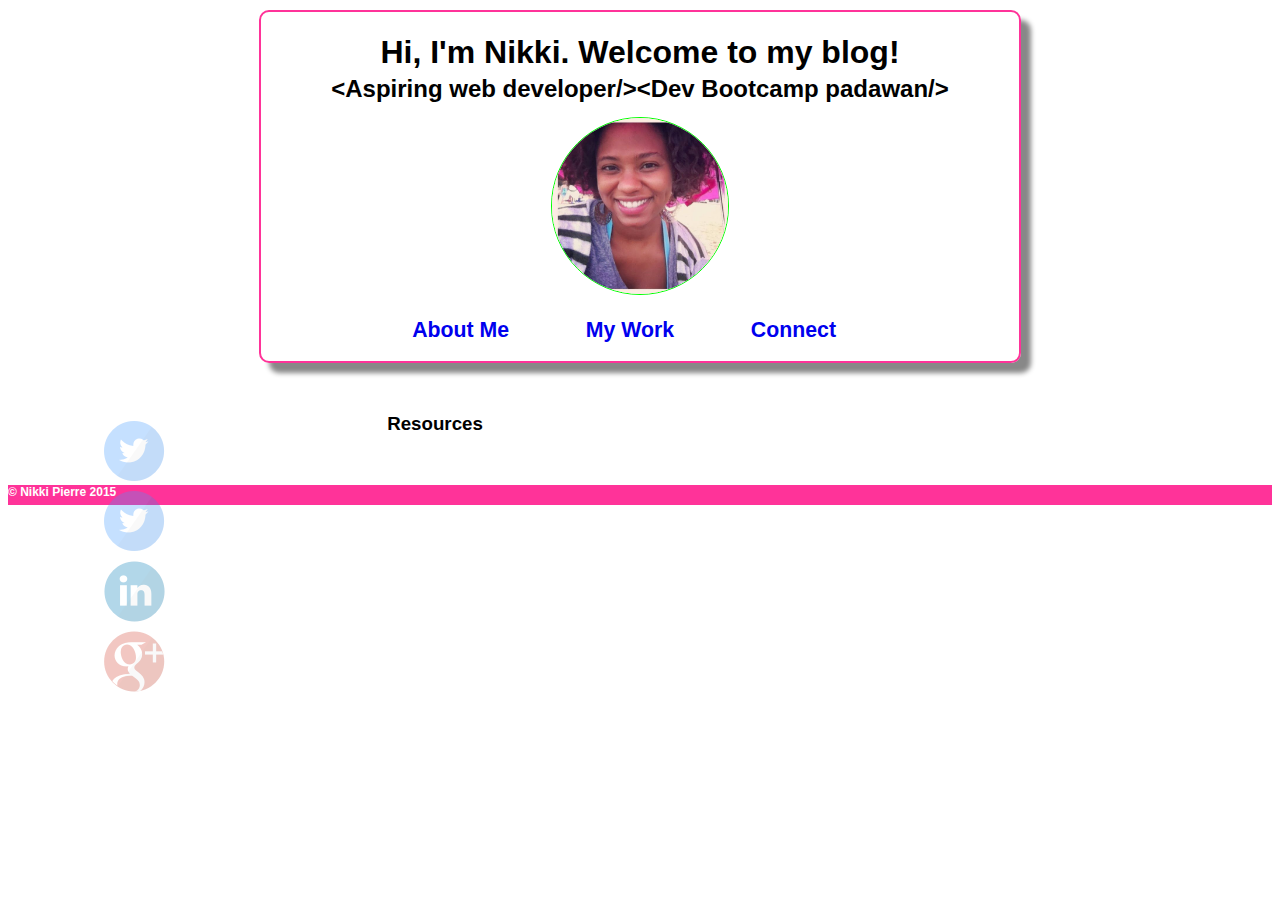
<file: blog/blog-template.html>
<!DOCTYPE html>
<html>
<head>
  <title><!-- insert title here starting with Nikki's Blog: --></title>
  <meta charset="UTF-8">
  <link rel="stylesheet" type="text/css" href="../stylesheets/default.css">
  <link rel="stylesheet" type="text/css" href="../stylesheets/blog-stylesheet.css">
  <link href='http://fonts.googleapis.com/css?family=Arvo|Khula' rel='stylesheet' type='text/css'>
</head>
<body>

    <header>
  <div id="header-box">
  <div id="headline">
  <h1>Hi, I'm Nikki. Welcome to my blog!</h1>
  <h2>&lt;Aspiring web developer/&gt;&lt;Dev Bootcamp padawan/&gt;</h2>
  </div>

  <div id="header-image">
    <a href="https://npowerpierre.github.com">
    <img src="../imgs/Nikki-compressed.jpg" alt="Me!" />
    </a>
  </div>

  <nav>
    <ul>
      <li><a href="#">About Me</a></li>
      <li><a href="#">My Work</a></li>
      <li><a href="#">Connect</a></li>
    </ul>
  </nav>
</div>
</header>

<main>
  <h1><!-- insert title here --></h1>
  <h2><!-- insert subtitle here --></h2>
  <h4><!-- insert date --></h4>

  <section>
    <p>
      <!-- your first paragraph goes here -->
    </p>
      <!-- copy and paste as many sections as you want to add paragraphs -->
  </section>

<section>
 <h3>Resources</h3>
  <ul>
  <li><a href="#" target="_blank"><!--place URL here --></a></li>
    <!--copy and paste more bullets here as needed -->
  </ul>
 </section>

</main>

<aside>
<!--Social Media Icons-->
  <ul id="social">
    <li><a href="https://twitter.com/nikkip_squared" id="tw" target="_blank">twitter</a></li>
    <li><a href="https://github.com/npowerpierre" id="gh" target="_blank">github</a></li>
    <li><a href="www.linkedin.com/in/snpierre/en" id="ldin" target="_blank">linkedin</a></li>
    <li><a href="https://plus.google.com/111503533536791947529/posts" id="gp" target="_blank">google plus</a></li>
  </ul>
</aside>

<footer>
  &copy; Nikki Pierre 2015
</footer>

</body>
</html>
</file>
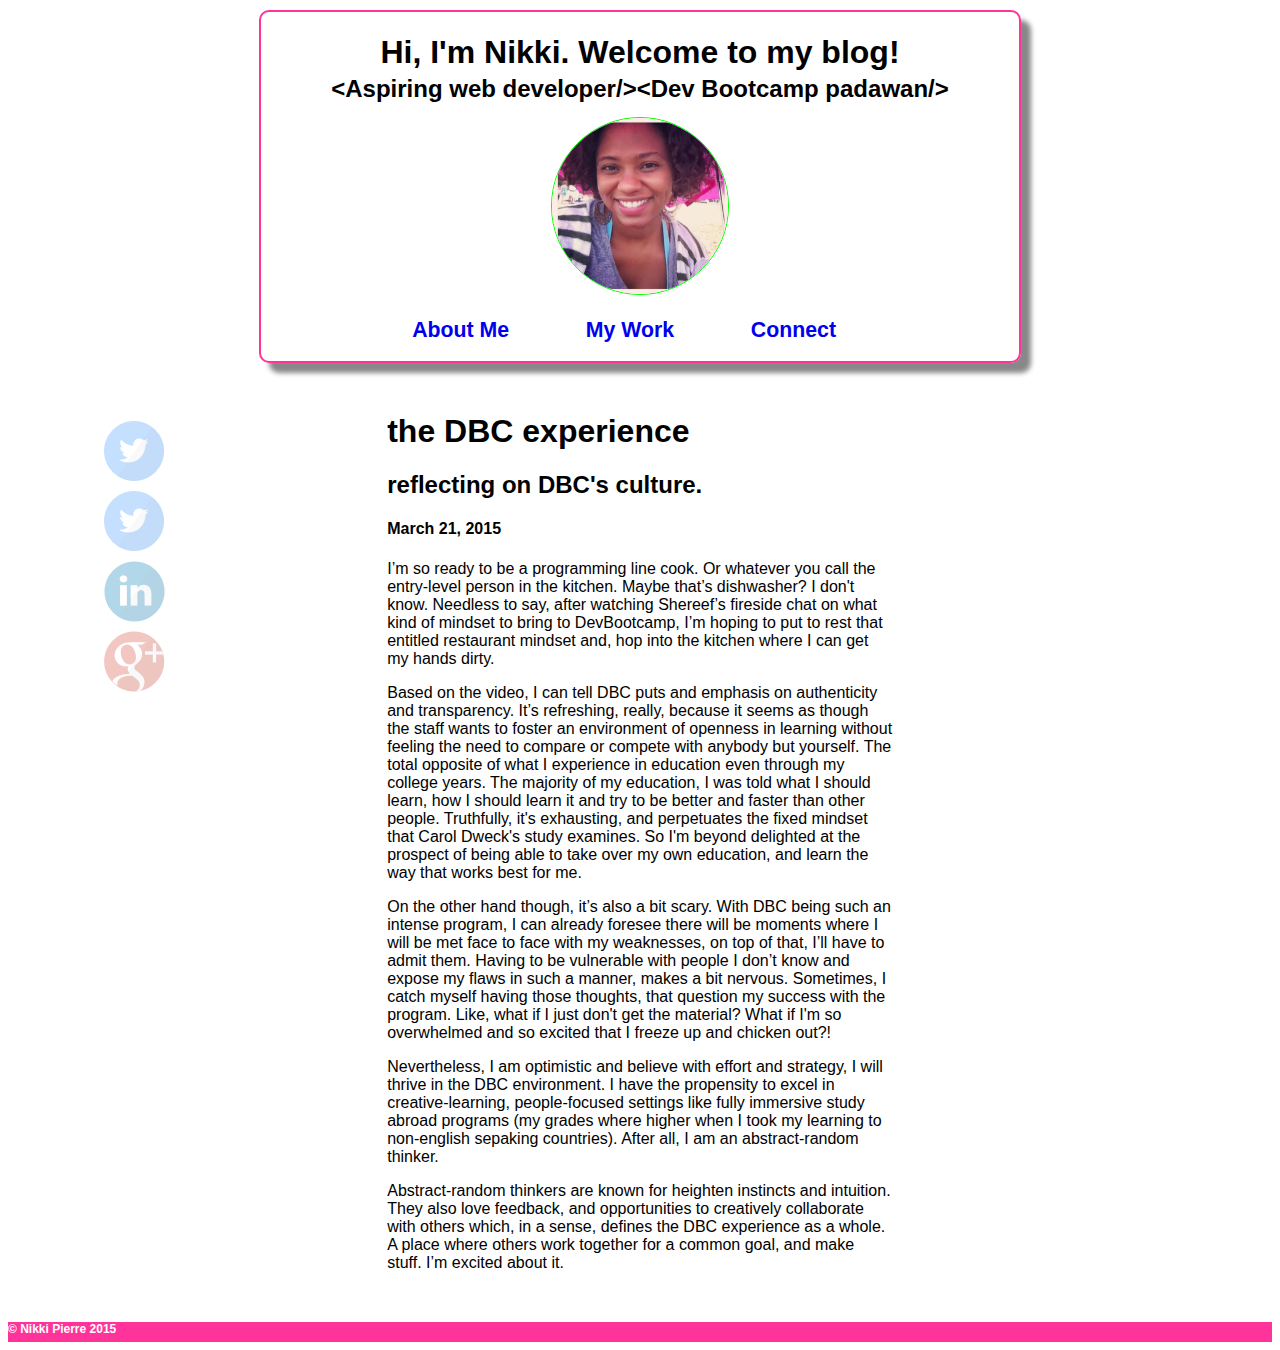
<file: blog/c1-chefs-kitchen.html>
<!DOCTYPE html>
<html>
<head>
  <title>Nikki's Blog: Chef's Kitchen</title>
  <meta charset="UTF-8">
  <link rel="stylesheet" type="text/css" href="../stylesheets/default.css">
  <link rel="stylesheet" type="text/css" href="../stylesheets/blog-stylesheet.css">
  <link href='http://fonts.googleapis.com/css?family=Arvo|Khula' rel='stylesheet' type='text/css'>
</head>
<body>

 <header>
  <div id="header-box">
  <div id="headline">
  <h1>Hi, I'm Nikki. Welcome to my blog!</h1>
  <h2>&lt;Aspiring web developer/&gt;&lt;Dev Bootcamp padawan/&gt;</h2>
  </div>

  <div id="header-image">
    <a href="https://npowerpierre.github.com">
    <img src="../imgs/Nikki-compressed.jpg" alt="Me!" />
    </a>
  </div>

  <nav>
    <ul>
      <li><a href="#">About Me</a></li>
      <li><a href="#">My Work</a></li>
      <li><a href="#">Connect</a></li>
    </ul>
  </nav>
</div>
</header>

<main>
  <h1>the DBC experience</h1>
  <h2>reflecting on DBC's culture.</h2>
  <h4>March 21, 2015</h4>

  <section>
    <p>
        I’m so ready to be a programming line cook. Or whatever you call the entry-level person in the kitchen. Maybe that’s dishwasher? I don't know. Needless to say, after watching Shereef’s fireside chat on what kind of mindset to bring to DevBootcamp, I’m hoping to put to rest that entitled restaurant mindset and, hop into the kitchen where I can get my hands dirty.
      </p>

      <p>
        Based on the video, I can tell DBC puts and emphasis on authenticity and transparency. It’s refreshing, really, because it seems as though the staff wants to foster an environment of openness in learning without feeling the need to compare or compete with anybody but yourself. The total opposite of what I experience in education even through my college years. The majority of my education, I was told what I should learn, how I should learn it and try to be better and faster than other people. Truthfully, it's exhausting, and perpetuates the fixed mindset that Carol Dweck's study examines. So I'm beyond delighted at the prospect of being able to take over my own education, and learn the way that works best for me.
      </p>

      <p>
        On the other hand though, it’s also a bit scary. With DBC being such an intense program, I can already foresee there will be moments where I will be met face to face with my weaknesses, on top of that, I’ll have to admit them. Having to be vulnerable with people I don’t know and expose my flaws in such a manner, makes a bit nervous. Sometimes, I catch myself having those thoughts, that question my success with the program. Like, what if I just don't get the material? What if I'm so overwhelmed and so excited that I freeze up and chicken out?!
        </p>

      <p>
        Nevertheless, I am optimistic and believe with effort and strategy, I will thrive in the DBC environment. I have the propensity to excel in creative-learning, people-focused settings like fully immersive study abroad programs (my grades where higher when I took my learning to non-english sepaking countries). After all, I am an abstract-random thinker.
      </p>

      <p>
        Abstract-random thinkers are known for heighten instincts and intuition. They also love feedback, and opportunities to creatively collaborate with others which, in a sense, defines the DBC experience as a whole. A place where others work together for a common goal, and make stuff. I’m excited about it.
      </p>
  </section>
</main>

<aside>
<!--Social Media Icons-->
  <ul id="social">
    <li><a href="https://twitter.com/nikkip_squared" id="tw" target="_blank">twitter</a></li>
    <li><a href="https://github.com/npowerpierre" id="gh" target="_blank">github</a></li>
    <li><a href="www.linkedin.com/in/snpierre/en" id="ldin" target="_blank">linkedin</a></li>
    <li><a href="https://plus.google.com/111503533536791947529/posts" id="gp" target="_blank">google plus</a></li>
  </ul>
</aside>

<footer>
  &copy; Nikki Pierre 2015
</footer>

</body>
</html>
</file>
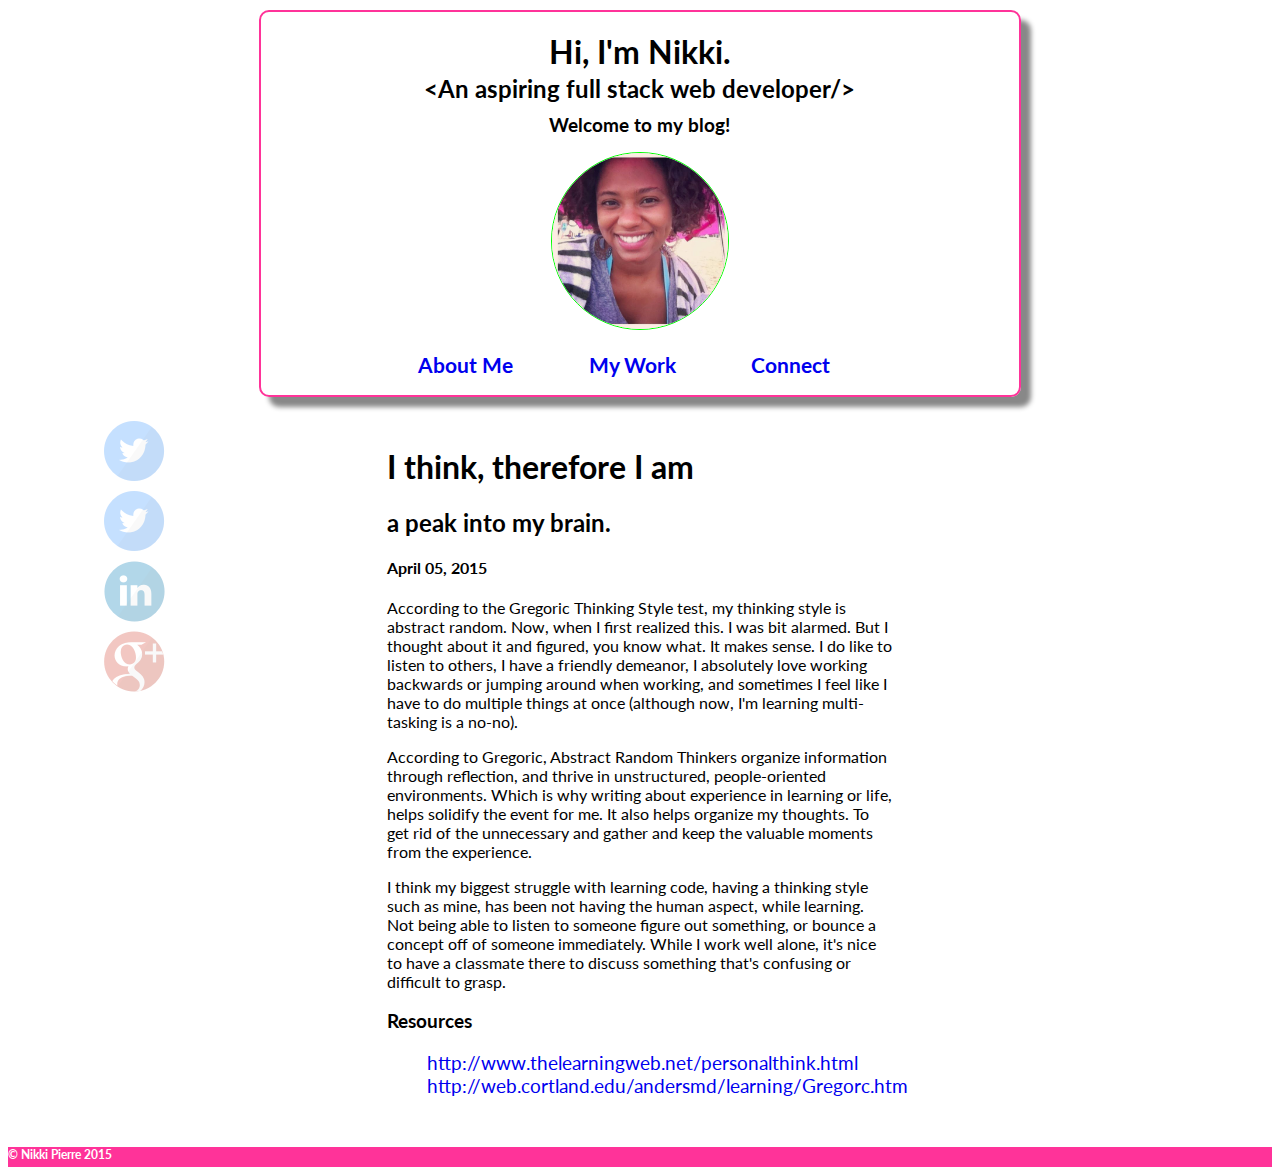
<file: blog/c1_thinking-style.html>
<!DOCTYPE html>
<html>
<head>
  <title>Nikki's Blog: On thinking</title>
  <meta charset="UTF-8">
  <link rel="stylesheet" type="text/css" href="../stylesheets/default.css">
  <link rel="stylesheet" type="text/css" href="../stylesheets/blog-stylesheet.css">
  <link href='http://fonts.googleapis.com/css?family=Lato|Arvo' rel='stylesheet' type='text/css'>
</head>
<body>

<header>
  <div id="header-box">
  <div id="headline">
  <h1>Hi, I'm Nikki.</h1>
  <h2>&lt;An aspiring full stack web developer/&gt;</h2>
  <h3>Welcome to my blog!</h3>
  </div>

  <div id="header-image">
    <a href="https://npowerpierre.github.com">
    <img src="../imgs/Nikki-compressed.jpg" alt="Me!" />
    </a>
  </div>

  <nav>
    <ul>
      <li><a href="#">About Me</a></li>
      <li><a href="#">My Work</a></li>
      <li><a href="#">Connect</a></li>
    </ul>
  </nav>
</div>
</header>

<main>
  <h1>I think, therefore I am</h1>
  <h2>a peak into my brain.</h2>
  <h4>April 05, 2015</h4>

  <section>
    <p>
      According to the Gregoric Thinking Style test, my thinking style is abstract random. Now, when I first realized this. I was bit alarmed. But I thought about it and figured, you know what. It makes sense. I do like to listen to others, I have a friendly demeanor, I absolutely love working backwards or jumping around when working, and sometimes I feel like I have to do multiple things at once (although now, I'm learning multi-tasking is a no-no).
    </p>
    <p>
      According to Gregoric, Abstract Random Thinkers organize information through reflection, and thrive in unstructured, people-oriented environments. Which is why writing about experience in learning or life, helps solidify the event for me. It also helps organize my thoughts. To get rid of the unnecessary and gather and keep the valuable moments from the experience.
    </p>
    <p>
      I think my biggest struggle with learning code, having a thinking style such as mine, has been not having the human aspect, while learning. Not being able to listen to someone figure out something, or bounce a concept off of someone immediately.  While I work well alone, it's nice to have a classmate there to discuss something that's confusing or difficult to grasp.
    </p>
      <!-- copy and paste as many sections as you want to add paragraphs -->
  </section>

<section>
 <h3>Resources</h3>
  <ul>
  <li><a href="http://www.thelearningweb.net/personalthink.html" target="_blank">http://www.thelearningweb.net/personalthink.html</a></li>
  <li><a href="http://web.cortland.edu/andersmd/learning/Gregorc.htm" target="_blank">http://web.cortland.edu/andersmd/learning/Gregorc.htm</a></li>
    <!--copy and paste more bullets here as needed -->
  </ul>
 </section>

</main>

<aside>
<!--Social Media Icons-->
  <ul id="social">
    <li><a href="https://twitter.com/nikkip_squared" id="tw" target="_blank">twitter</a></li>
    <li><a href="https://github.com/npowerpierre" id="gh" target="_blank">github</a></li>
    <li><a href="www.linkedin.com/in/snpierre/en" id="ldin" target="_blank">linkedin</a></li>
    <li><a href="https://plus.google.com/111503533536791947529/posts" id="gp" target="_blank">google plus</a></li>
  </ul>
</aside>

<footer>
  &copy; Nikki Pierre 2015
</footer>

</body>
</html>
</file>
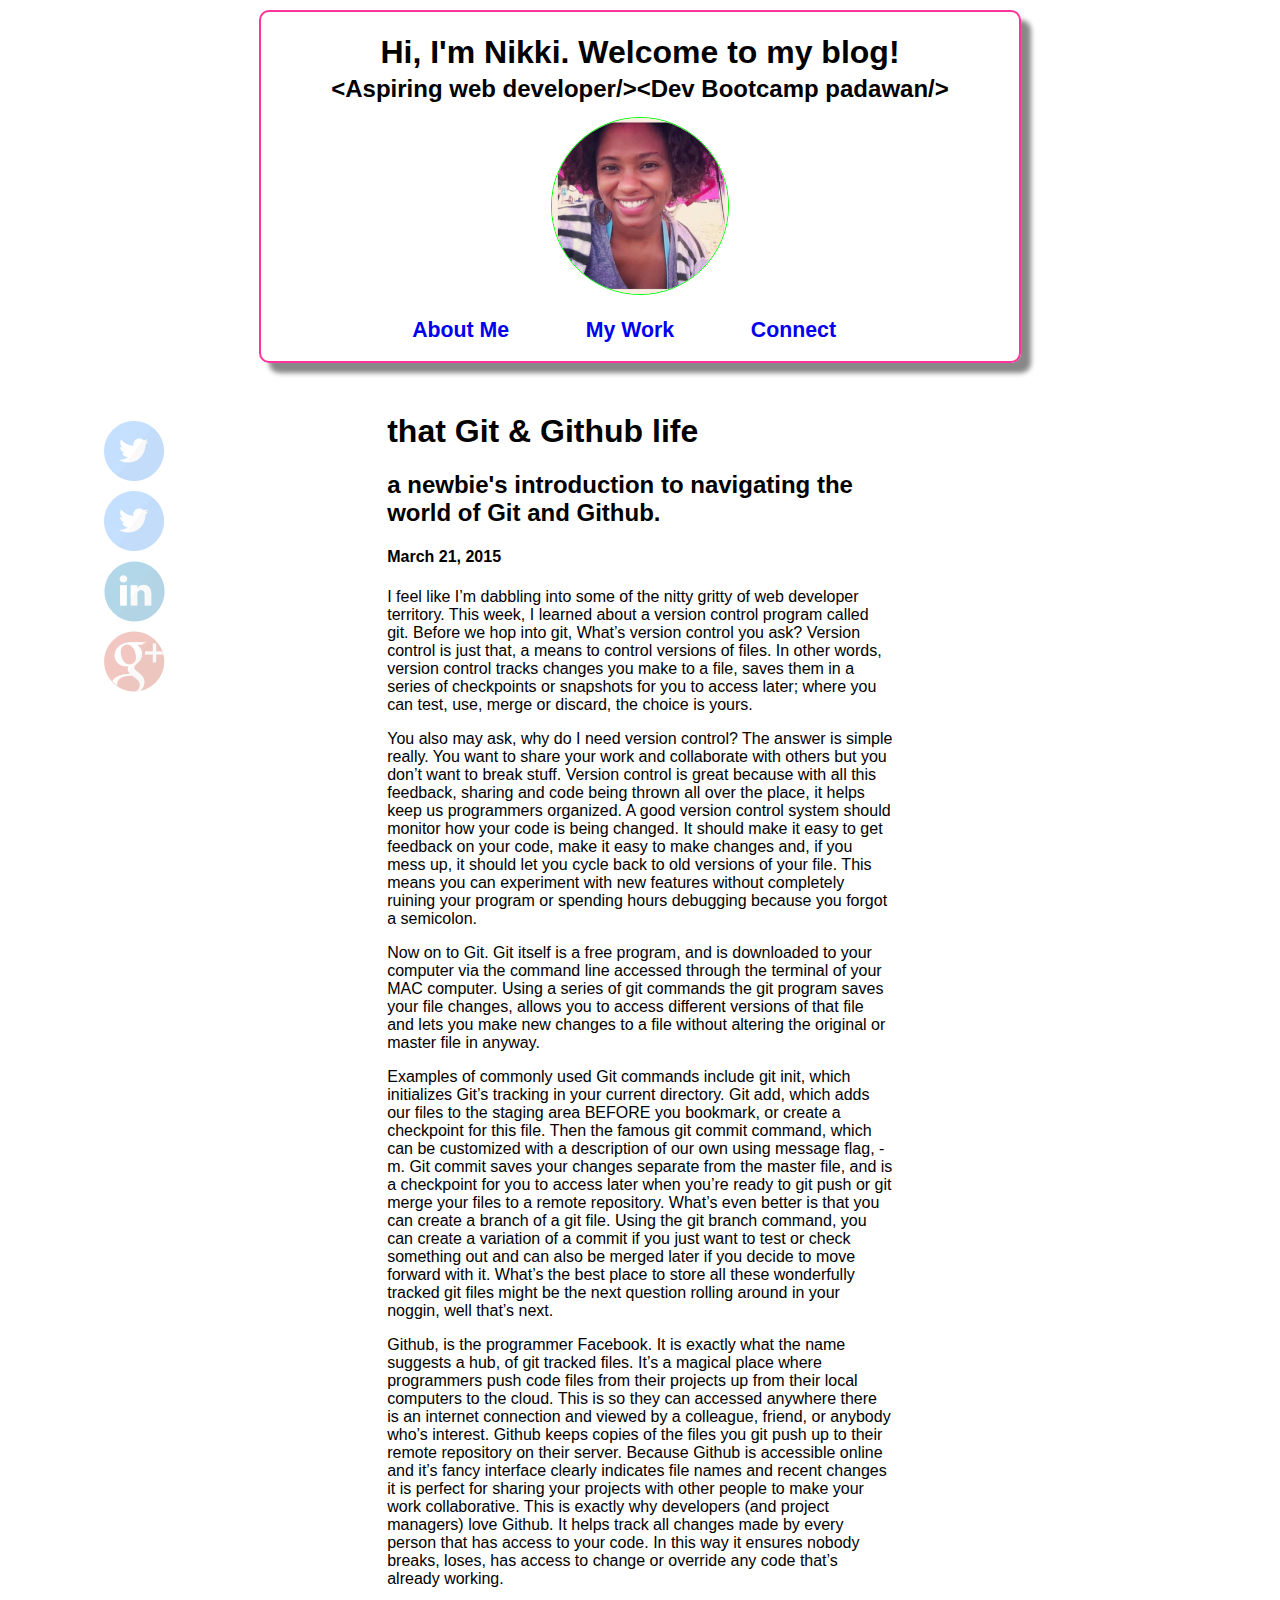
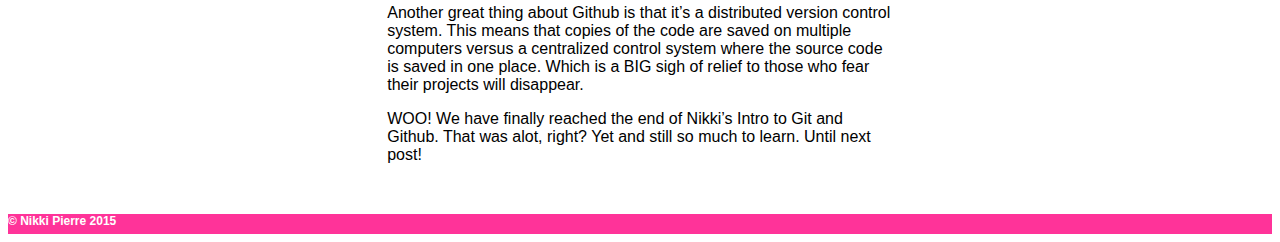
<file: blog/t1-git-blog.html>
<!DOCTYPE html>
<html>
<head>
  <title>Nikki's Blog: Git/Github</title>
  <meta charset="UTF-8">
  <link rel="stylesheet" type="text/css" href="../stylesheets/default.css">
  <link rel="stylesheet" type="text/css" href="../stylesheets/blog-stylesheet.css">
  <link href='http://fonts.googleapis.com/css?family=Arvo|Khula' rel='stylesheet' type='text/css'>
</head>
<body>

<header>
  <div id="header-box">
  <div id="headline">
  <h1>Hi, I'm Nikki. Welcome to my blog!</h1>
  <h2>&lt;Aspiring web developer/&gt;&lt;Dev Bootcamp padawan/&gt;</h2>
  </div>

  <div id="header-image">
    <a href="https://npowerpierre.github.com">
    <img src="../imgs/Nikki-compressed.jpg" alt="Me!" />
    </a>
  </div>

  <nav>
    <ul>
      <li><a href="#">About Me</a></li>
      <li><a href="#">My Work</a></li>
      <li><a href="#">Connect</a></li>
    </ul>
  </nav>
</div>
</header>

<main>
  <h1>that Git &amp; Github life</h1>
  <h2>a newbie's introduction to navigating the world of Git and Github.</h2>
  <h4>March 21, 2015</h4>

  <section>
    <p>
      I feel like I’m dabbling into some of the nitty gritty of web developer territory. This week, I learned about a version control program called git. Before we hop into git, What’s version control you ask? Version control is just that, a means to control versions of files. In other words, version control tracks changes you make to a file, saves them in a series of checkpoints or snapshots for you to access later; where you can test, use, merge or discard, the choice is yours.
      </p>

      <p>
      You also may ask, why do I need version control? The answer is simple really. You want to share your work and collaborate with others but you don’t want to break stuff. Version control is great because with all this feedback, sharing and code being thrown all over the place, it helps keep us programmers organized. A good version control system should monitor how your code is being changed. It should make it easy to get feedback on your code, make it easy to make changes and, if you mess up, it should let you cycle back to old versions of your file. This means you can experiment with new features without completely ruining your program or spending hours debugging because you forgot a semicolon.
      </p>

      <p>
       Now on to Git. Git itself is a free program, and is downloaded to your computer via the command line accessed through the terminal of your MAC computer. Using a series of git commands the git program saves your file changes, allows you to access different versions of that file and lets you make new changes to a file without altering the original or master file in anyway.
      </p>

      <p>
        Examples of commonly used Git commands include git init, which initializes Git’s tracking in your current directory. Git add, which adds our files to the staging area BEFORE you bookmark, or create a checkpoint for this file. Then the famous git commit command, which can be customized with a description of our own using message flag, -m. Git commit saves your changes separate from the master file, and is a checkpoint for you to access later when you’re ready to git push or git merge your files to a remote repository. What’s even better is that you can create a branch of a git file. Using the git branch command, you can create a variation of a commit if you just want to test or check something out and can also be merged later if you decide to move forward with it.  What’s the best place to store all these wonderfully tracked git files might be the next question rolling around in your noggin, well that’s next.
      </p>

      <p>
        Github, is the programmer Facebook. It is exactly what the name suggests a hub, of git tracked files. It’s a magical place where programmers push code files from their projects up from their local computers to the cloud. This is so they can accessed anywhere there is an internet connection and viewed by a colleague, friend, or anybody who’s interest. Github keeps copies of the files you git push up to their remote repository on their server. Because Github is accessible online and it’s fancy interface clearly indicates file names and recent changes it is perfect for sharing your projects with other people to make your work collaborative. This is exactly why developers (and project managers) love Github. It helps track all changes made by every person that has access to your code. In this way it ensures nobody breaks, loses, has access to change or override any code that’s already working.
      </p>

      <p>
        Another great thing about Github is that it’s a distributed version control system. This means that copies of the code are saved on multiple computers versus a centralized control system where the source code is saved in one place. Which is a BIG sigh of relief to those who fear their projects will disappear.
      </p>

      <p>
        WOO! We have finally reached the end of Nikki’s Intro to Git and Github. That was alot, right? Yet and still so much to learn. Until next post!
      </p>
  </section>

  <!--<section>
   <h3>Resources</h3>
  </section>-->

</main>

<aside>
<!--Social Media Icons-->
  <ul id="social">
    <li><a href="https://twitter.com/nikkip_squared" id="tw" target="_blank">twitter</a></li>
    <li><a href="https://github.com/npowerpierre" id="gh" target="_blank">github</a></li>
    <li><a href="www.linkedin.com/in/snpierre/en" id="ldin" target="_blank">linkedin</a></li>
    <li><a href="https://plus.google.com/111503533536791947529/posts" id="gp" target="_blank">google plus</a></li>
  </ul>
</aside>

<footer>
  &copy; Nikki Pierre 2015
</footer>

</body>
</html>
</file>
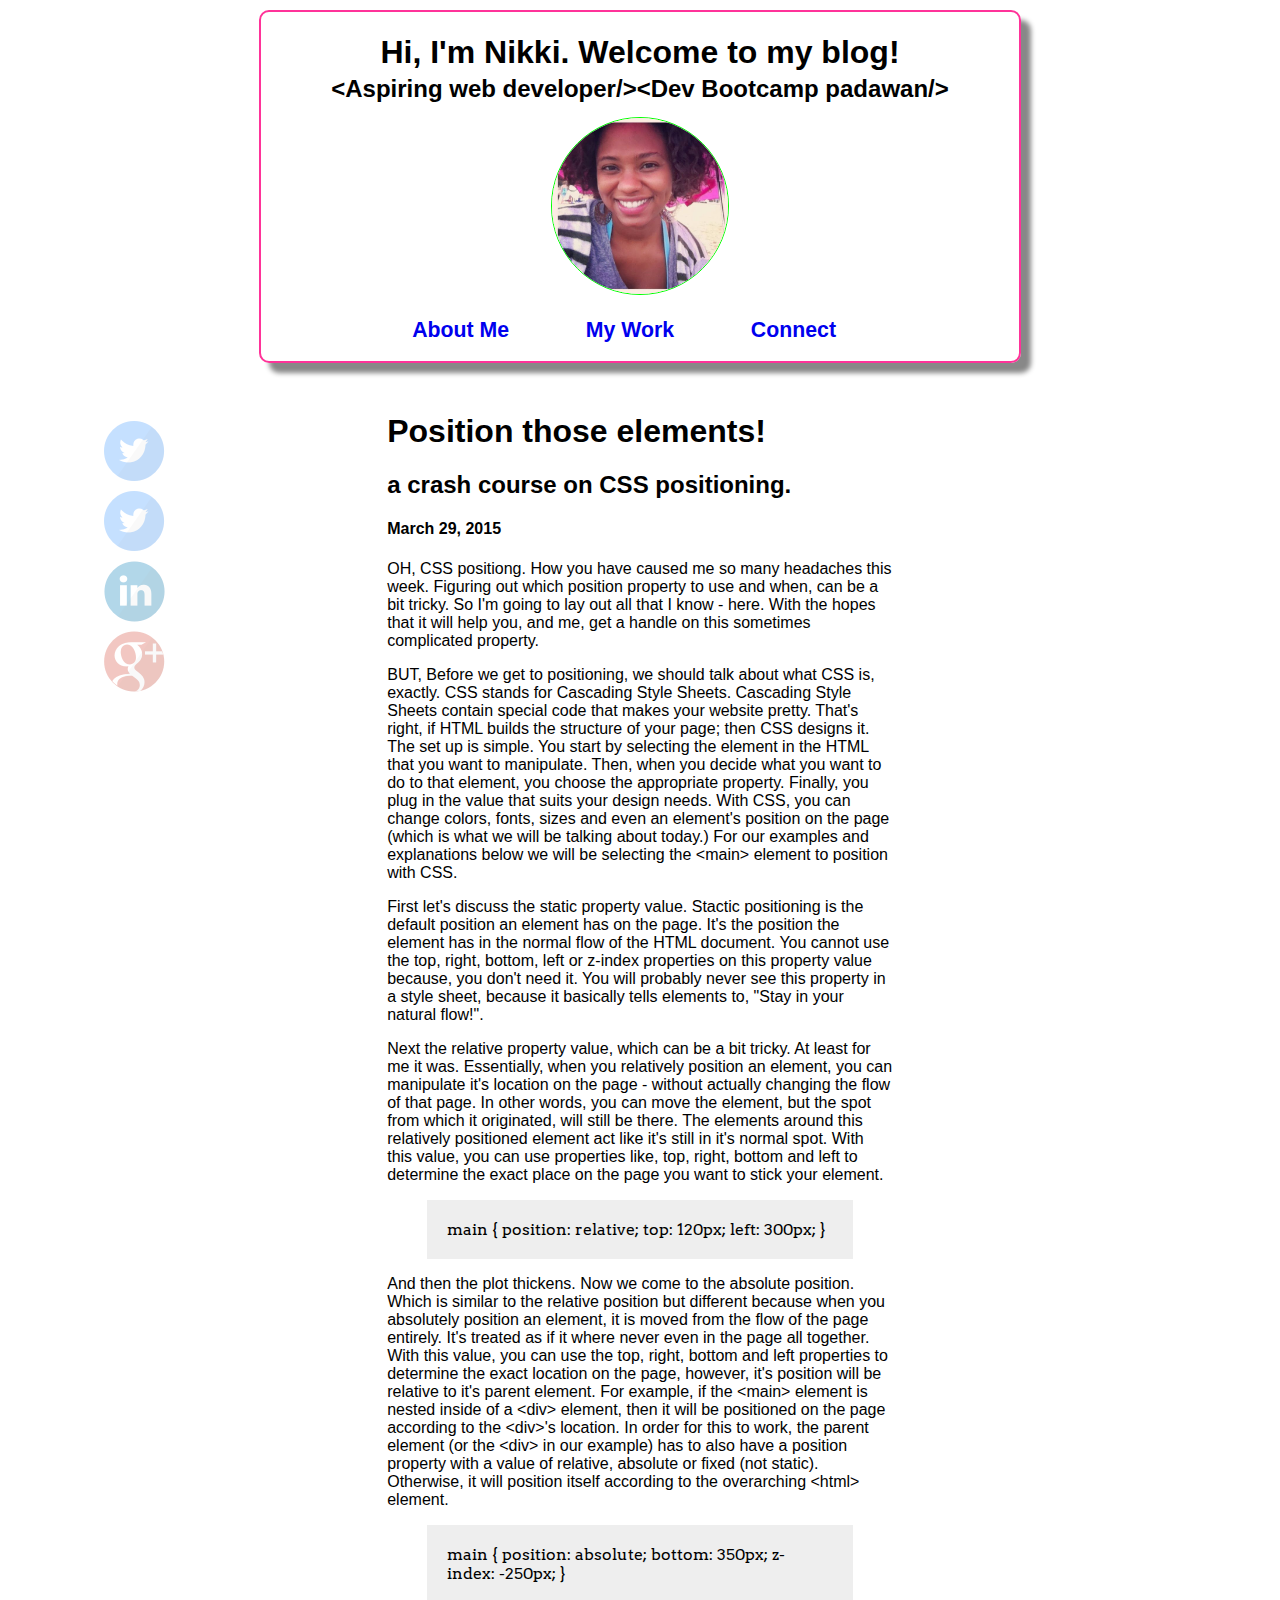
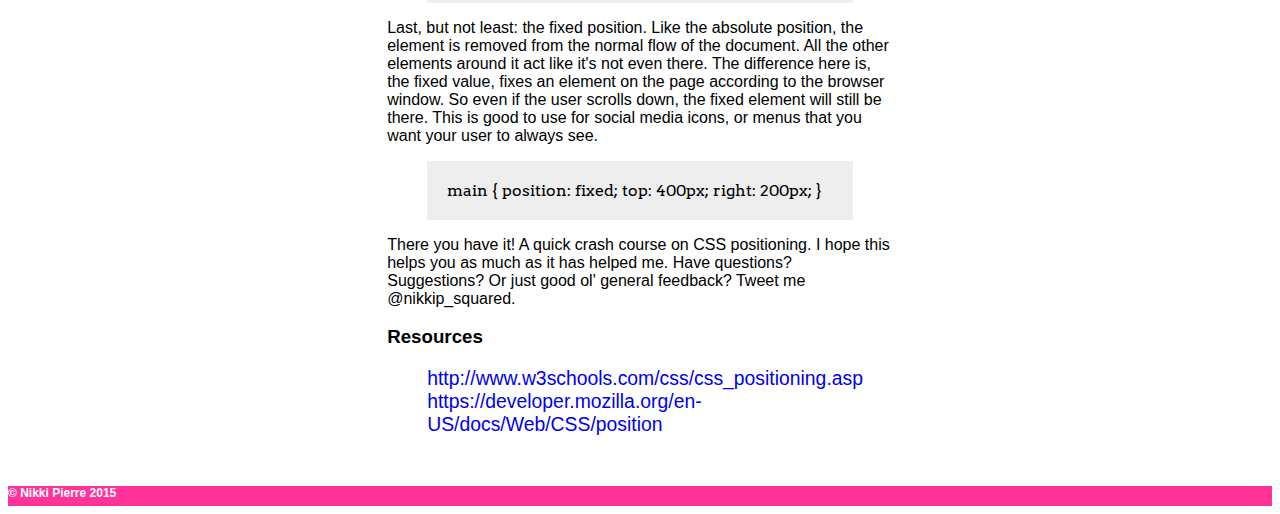
<file: blog/t2-css-design.html>
<!DOCTYPE html>
<html>
<head>
  <title>Nikki's Blog: CSS Positioning</title>
  <meta charset="UTF-8">
  <link rel="stylesheet" type="text/css" href="../stylesheets/default.css">
  <link rel="stylesheet" type="text/css" href="../stylesheets/blog-stylesheet.css">
  <link href='http://fonts.googleapis.com/css?family=Arvo|Khula' rel='stylesheet' type='text/css'>
</head>
<body>
    <header>
  <div id="header-box">
  <div id="headline">
  <h1>Hi, I'm Nikki. Welcome to my blog!</h1>
  <h2>&lt;Aspiring web developer/&gt;&lt;Dev Bootcamp padawan/&gt;</h2>
  </div>

  <div id="header-image">
    <a href="https://npowerpierre.github.com">
    <img src="../imgs/Nikki-compressed.jpg" alt="Me!" />
    </a>
  </div>

  <nav>
    <ul>
      <li><a href="#">About Me</a></li>
      <li><a href="#">My Work</a></li>
      <li><a href="#">Connect</a></li>
    </ul>
  </nav>
</div>
</header>

<main>
  <h1>Position those elements!</h1>
  <h2>a crash course on CSS positioning.</h2>
  <h4>March 29, 2015</h4>

  <section>

    <p>
       OH, CSS positiong. How you have caused me so many headaches this week. Figuring out which position property to use and when, can be a bit tricky. So I'm going to lay out all that I know - here. With the hopes that it will help you, and me, get a handle on this sometimes complicated property.
    </p>

    <p>
      BUT, Before we get to positioning, we should talk about what CSS is, exactly. CSS stands for Cascading Style Sheets. Cascading Style Sheets contain special code that makes your website pretty. That's right, if HTML builds the structure of your page; then CSS designs it. The set up is simple. You start by selecting the element in the HTML that you want to manipulate. Then, when you decide what you want to do to that element, you choose the appropriate property. Finally, you plug in the value that suits your design needs. With CSS, you can change colors, fonts, sizes and even an element's position on the page (which is what we will be talking about today.) For our examples and explanations below we will be selecting the &lt;main&gt; element to position with CSS.
    </p>

    <p>
      First let's discuss the static property value. Stactic positioning is the default position an element has on the page. It's the position the element has in the normal flow of the HTML document. You cannot use the top, right, bottom, left or z-index properties on this property value because, you don't need it. You will probably never see this property in a style sheet, because it basically tells elements to, "Stay in your natural flow!".
    </p>

    <p>
      Next the relative property value, which can be a bit tricky. At least for me it was. Essentially, when you relatively position an element, you can manipulate it's location on the page - without actually changing the flow of that page. In other words, you can move the element, but the spot from which it originated, will still be there. The elements around this relatively positioned element act like it's still in it's normal spot. With this value, you can use properties like, top, right, bottom and left to determine the exact place on the page you want to stick your element.
      <blockquote>
          main {
          position: relative;
          top: 120px;
          left: 300px;
        }
        </blockquote>
    </p>

    <p>
      And then the plot thickens. Now we come to the absolute position. Which is similar to the relative position but different because when you absolutely position an element, it is moved from the flow of the page entirely. It's treated as if it where never even in the page all together. With this value, you can use the top, right, bottom and left properties to determine the exact location on the page, however, it's position will be relative to it's parent element. For example, if the &lt;main&gt; element is nested inside of a &lt;div&gt; element, then it will be positioned on the page according to the &lt;div&gt;'s location. In order for this to work, the parent element (or the &lt;div&gt; in our example) has to also have a position property with a value of relative, absolute or fixed (not static). Otherwise, it will position itself according to the overarching &lt;html&gt; element.
      <blockquote>
          main {
          position: absolute;
          bottom: 350px;
          z-index: -250px;
        }
        </blockquote>
    </p>

    <p>
      Last, but not least: the fixed position. Like the absolute position, the element is removed from the normal flow of the document. All the other elements around it act like it's not even there. The difference here is, the fixed value, fixes an element on the page according to the browser window. So even if the user scrolls down, the fixed element will still be there. This is good to use for social media icons, or menus that you want your user to always see.
       <blockquote>
          main {
          position: fixed;
          top: 400px;
          right: 200px;
        }
        </blockquote>
    </p>

    <p>
      There you have it! A quick crash course on CSS positioning. I hope this helps you as much as it has helped me. Have questions? Suggestions? Or just good ol' general feedback? Tweet me @nikkip_squared.
    </p>
  </section>

 <section>
 <h3>Resources</h3>
  <ul>
    <li><a href="http://www.w3schools.com/css/css_positioning.asp" target="_blank">http://www.w3schools.com/css/css_positioning.asp</a></li>
    <li><a href="https://developer.mozilla.org/en-US/docs/Web/CSS/position" target="_blank">https://developer.mozilla.org/en-US/docs/Web/CSS/position</a></li>
  </ul>
 </section>

</main>

<aside>
<!--Social Media Icons-->
  <ul id="social">
    <li><a href="https://twitter.com/nikkip_squared" id="tw" target="_blank">twitter</a></li>
    <li><a href="https://github.com/npowerpierre" id="gh" target="_blank">github</a></li>
    <li><a href="www.linkedin.com/in/snpierre/en" id="ldin" target="_blank">linkedin</a></li>
    <li><a href="https://plus.google.com/111503533536791947529/posts" id="gp" target="_blank">google plus</a></li>
  </ul>
</aside>

<footer>
  &copy; Nikki Pierre 2015
</footer>

</body>
</html>
</file>
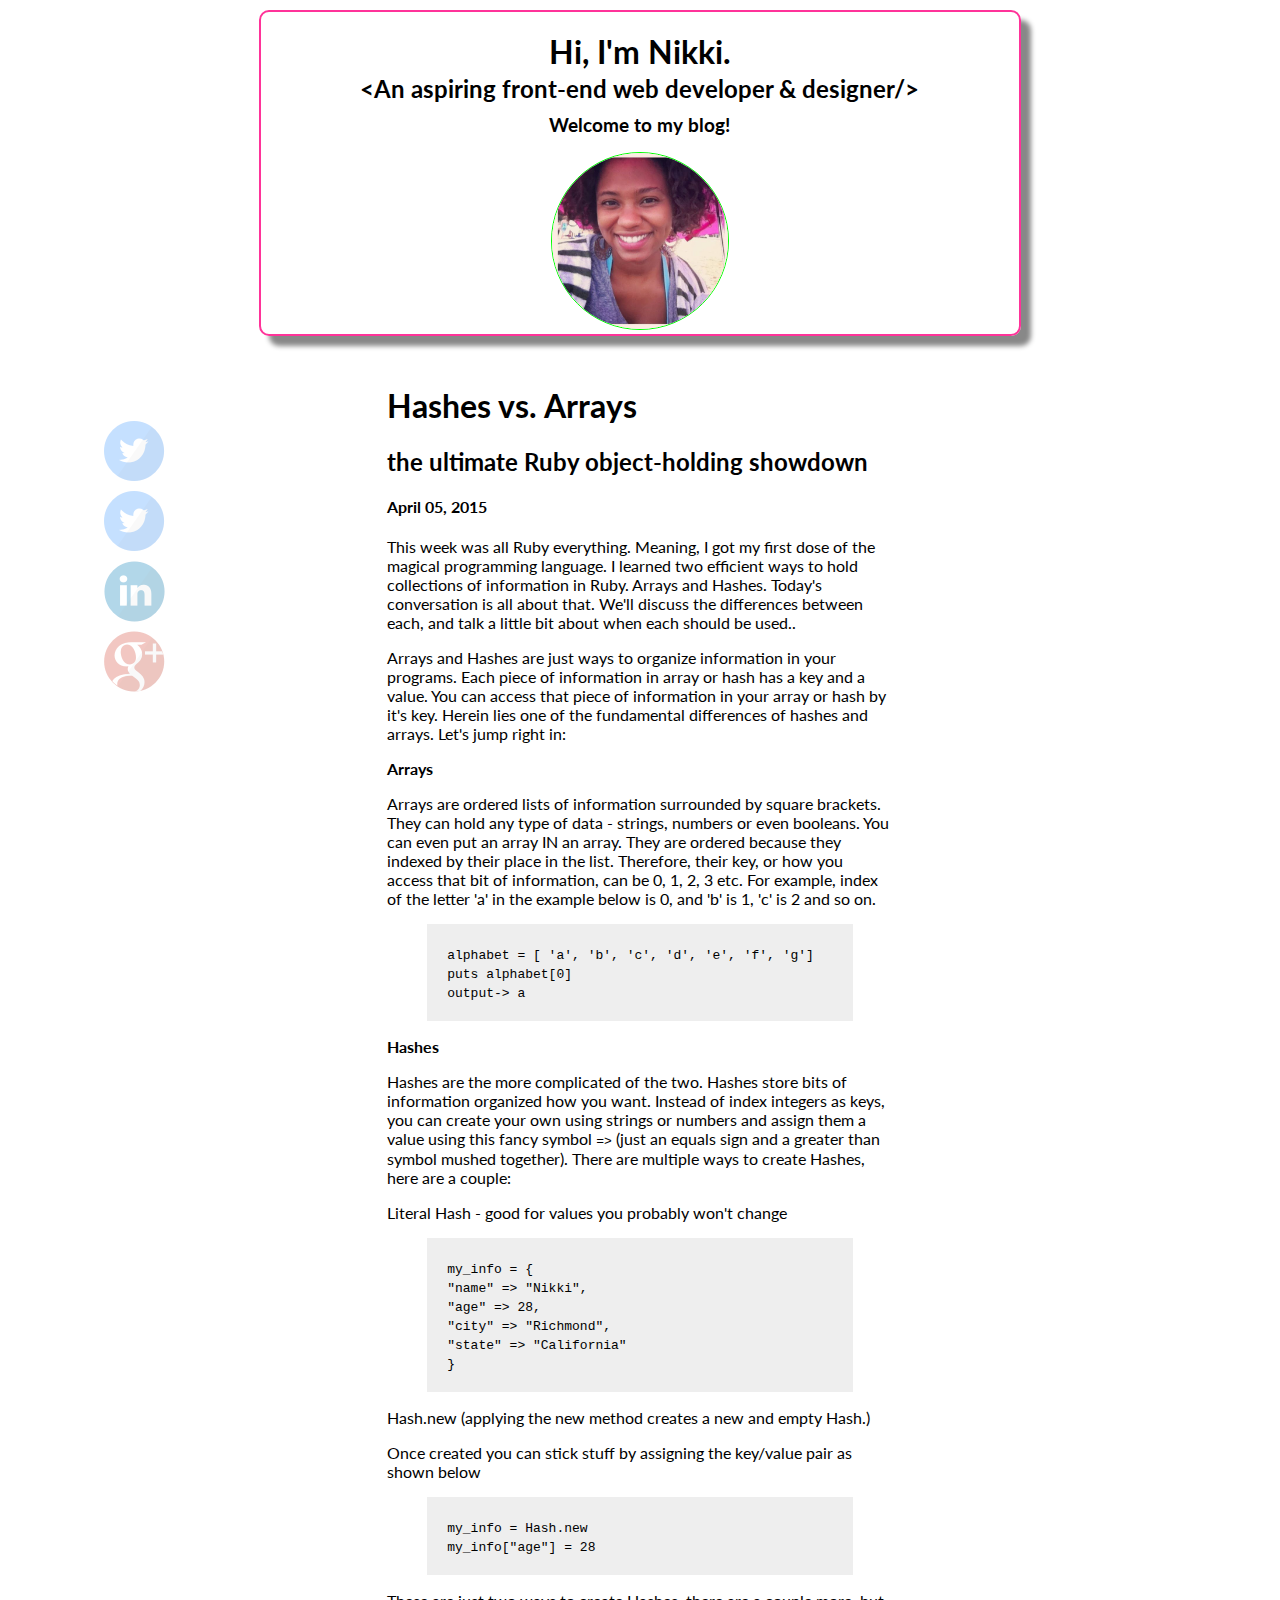
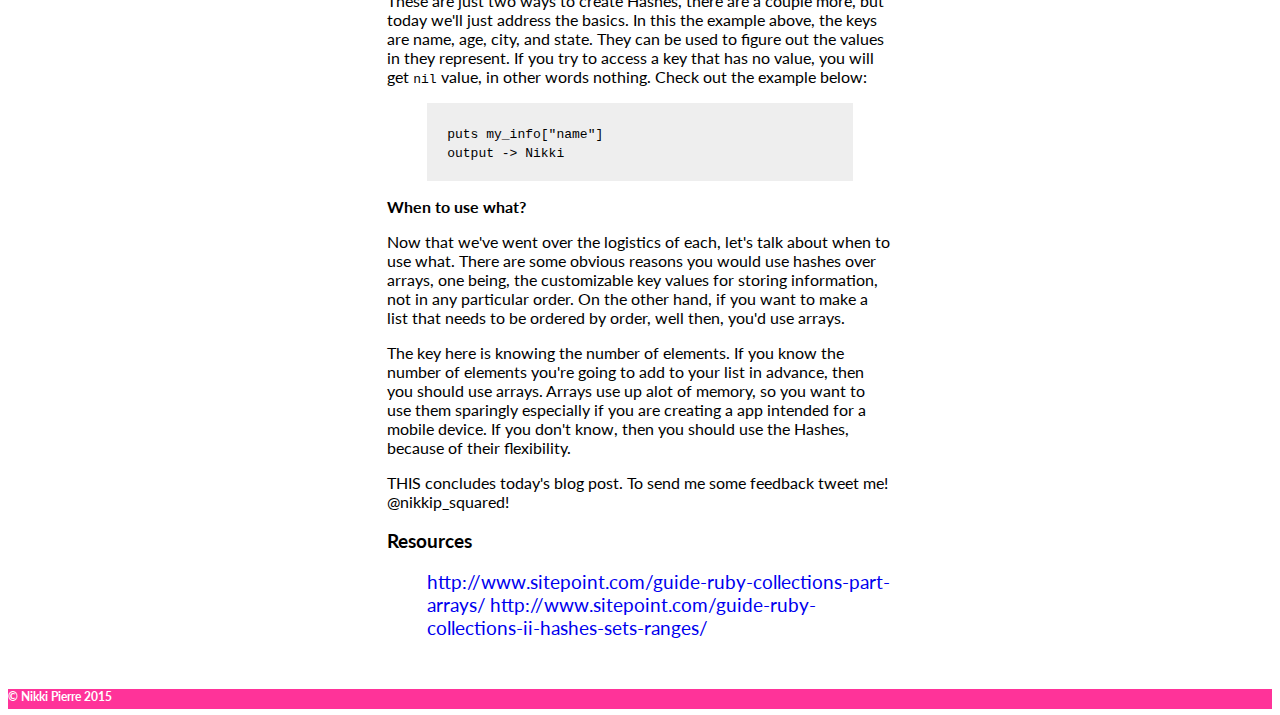
<file: blog/t3-arrays-hashes.html>
<!DOCTYPE html>
<html>
<head>
  <title>Nikki's Blog: Arrays &amp; Hashes</title>
  <meta charset="UTF-8">
  <link rel="stylesheet" type="text/css" href="../stylesheets/default.css">
  <link rel="stylesheet" type="text/css" href="../stylesheets/blog-stylesheet.css">
  <link href='http://fonts.googleapis.com/css?family=Lato|Arvo' rel='stylesheet' type='text/css'>
</head>
<body>

    <header>
  <div id="header-box">
  <div id="headline">
  <h1>Hi, I'm Nikki.</h1>
  <h2>&lt;An aspiring front-end web developer &amp; designer/&gt;</h2>
  <h3>Welcome to my blog!</h3>
  </div>

  <div id="header-image">
    <a href="https://npowerpierre.github.com">
    <img src="../imgs/Nikki-compressed.jpg" alt="Me!" />
    </a>
  </div>

  <!--<nav>
    <ul>
      <li><a href="#">About Me</a></li>
      <li><a href="#">My Work</a></li>
      <li><a href="#">Connect</a></li>
    </ul>
  </nav>-->
</div>
</header>

<main>
  <h1>Hashes vs. Arrays</h1>
  <h2>the ultimate Ruby object-holding showdown</h2>
  <h4>April 05, 2015</h4>

  <section>
    <p>
      This week was all Ruby everything. Meaning, I got my first dose of the magical programming language. I learned two efficient ways to hold collections of information in Ruby. Arrays and Hashes. Today's conversation is all about that. We'll discuss the differences between each, and talk a little bit about when each should be used..
    </p>
     <p>
      Arrays and Hashes are just ways to organize information in your programs. Each piece of information in array or hash has a key and a value. You can access that piece of information in your array or hash by it's key. Herein lies one of the fundamental differences of hashes and arrays. Let's jump right in:
    </p>
    <p><strong>Arrays</strong></p>
    <p>
      Arrays are ordered lists of information surrounded by square brackets. They can hold any type of data - strings, numbers or even booleans. You can even put an array IN an array.  They are ordered because they indexed by their place in the list. Therefore, their key, or how you access that bit of information, can be 0, 1, 2, 3 etc. For example, index of the letter 'a' in the example below is 0, and 'b' is 1, 'c' is 2 and so on.
      <blockquote>
        <code>
          alphabet = [ 'a', 'b', 'c', 'd', 'e', 'f', 'g']<BR>
          puts alphabet[0]<BR>
          output-> a
        </code>
      </blockquote>
    </p>
    <p><strong>Hashes</strong></p>
    <p>
      Hashes are the more complicated of the two. Hashes store bits of information organized how you want. Instead of index integers as keys, you can create your own  using strings or numbers and assign them a value using this fancy symbol <code>=></code> (just an equals sign and a greater than symbol mushed together). There are multiple ways to create Hashes, here are a couple:
    </p>
    <p>Literal Hash - good for values you probably won't change</p>
    <blockquote>
      <code>
        my_info = {<BR>
        "name" => "Nikki",<BR>
        "age" => 28,<BR>
        "city" => "Richmond",<BR>
        "state" => "California"<BR>
      }
      </code>
    </blockquote>

    <p>Hash.new (applying the new method creates a new and empty Hash.)</p>
    <p>Once created you can stick stuff by assigning the key/value pair as shown below</p>
    <blockquote>
      <code>
        my_info = Hash.new<BR>
        my_info["age"] = 28
      </code>
    </blockquote>
    <p>These are just two ways to create Hashes, there are a couple more, but today we'll just address the basics. In this the example above, the keys are name, age, city, and state. They can be used to figure out the values in they represent. If you try to access a key that has no value, you will get <code>nil</code> value, in other words nothing. Check out the example below:
      <blockquote>
        <code>
          puts my_info["name"]<BR>
          output -> Nikki
        </code>
      </blockquote>

   <p><strong>When to use what?</strong></p>
   <p>
   Now that we've went over the logistics of each, let's talk about when to use what. There are some obvious reasons you would use hashes over arrays, one being, the customizable key values for storing information, not in any particular order. On the other hand, if you want to make a list that needs to be ordered by order, well then, you'd use arrays.
   </p>
   <p>
   The key here is knowing the number of elements. If you know the number of elements you're going to add to your list in advance, then you should use arrays. Arrays use up alot of memory, so you want to use them sparingly especially if you are creating a app intended for a mobile device. If you don't know, then you should use the Hashes, because of their flexibility.
   </p>

   <p>THIS concludes today's blog post. To send me some feedback tweet me! @nikkip_squared!</p>
  </section>

 <section>
  <h3>Resources</h3>
   <ul>
   <li><a href="http://www.sitepoint.com/guide-ruby-collections-part-arrays/" target="_blank">http://www.sitepoint.com/guide-ruby-collections-part-arrays/</a></li>
   <li><a href="http://www.sitepoint.com/guide-ruby-collections-ii-hashes-sets-ranges/" target="_blank">http://www.sitepoint.com/guide-ruby-collections-ii-hashes-sets-ranges/</a></li>
   </ul>
  </section>
</main>

<aside>
<!--Social Media Icons-->
  <ul id="social">
    <li><a href="https://twitter.com/nikkip_squared" id="tw" target="_blank">twitter</a></li>
    <li><a href="https://github.com/npowerpierre" id="gh" target="_blank">github</a></li>
    <li><a href="www.linkedin.com/in/snpierre/en" id="ldin" target="_blank">linkedin</a></li>
    <li><a href="https://plus.google.com/111503533536791947529/posts" id="gp" target="_blank">google plus</a></li>
  </ul>
</aside>

<footer>
  &copy; Nikki Pierre 2015
</footer>

</body>
</html>
</file>
<file: stylesheets/default.css>
/* for everything */

html {
 font-family: 'Lato', sans-serif;
}

  a:hover {
 color: #00FF00;
 font-weight: bolder;
}

/* header styles */

header {
 width: 60%;
 margin: 10px auto;
 text-align: center;
 /*Some extra styling to header to accomodate the under construction wording*/
 border: 2px solid #FF3399;
 border-radius: 10px;
 box-shadow: 10px 10px 5px #888888;

}

nav, #headline {
  width: 100%;
  font-weight: bold;
  text-align: center;
  margin: 0 auto;
}

#headline {
  line-height: 1em;
  margin-top: 2em;
}

nav, li, a {
  font-size: 110%;
  list-style-type: none;
  text-decoration: none;
  text-align: center;
  display: inline;
}

nav a {
  margin-right: 10%;
}

img {
  height: 10em;
  width: 10em;
  border-radius: 50%;
  border: 1.5px solid #00FF00;
}

#header-image {
  text-align: center;
  margin-right: auto;
  margin-left: auto;
}

/* main styles */

main {
width: 40%;
margin: 50px auto;
position: relative;
}

.blog-preview {
  border: 1px solid #FF3399;
  border-radius: 2px;
  padding: 20px;
  margin-bottom: 30px;
  box-shadow: 10px 10px 5px #888888;
}

.blog-preview h3 {
font-weight: bolder;
background-color: #FF3399;
color: #fff;
padding-left: 20px;
border-radius: 7px;
}

.blog-preview h4 {
  font-weight: bolder;
}

.blog-preview p {
  color: #424342;
}

block-quote {
 font-family: 'Arvo', serif;
}

/* social media aside styles */

aside {
  position: fixed;
  bottom: 15%;
  left: 5%;
  height: 40%;
}

ul#social li a {
width: 70px;
height: 70px;
display: block;
text-indent: -9999em;
background: url('../imgs/social.png');
opacity: 0.3;
}

#social #tw
  background-position: 0 0;
}

#social #gh {
  background-position: -237px 0;
}

#social #ldin {
 background-position: -316px -79px;
}

#social #gp {
  background-position: -157px -79px;
}

/* footer styles */

footer {
  font-size: 75%;
  color: white;
  background-color: #FF3399;
  height: 20px;
  positon: absolute;
  bottom: 0;
  font-weight: bolder;
}
</file>
<file: stylesheets/blog-stylesheet.css>
body {
 font-family: 'Lato', sans-serif;
}

main {
width: 40%;
margin: 50px auto;
}

blockquote {
font-family: 'Arvo', serif;
background-color: #EEEEEE;
padding: 20px;
}
</file>
